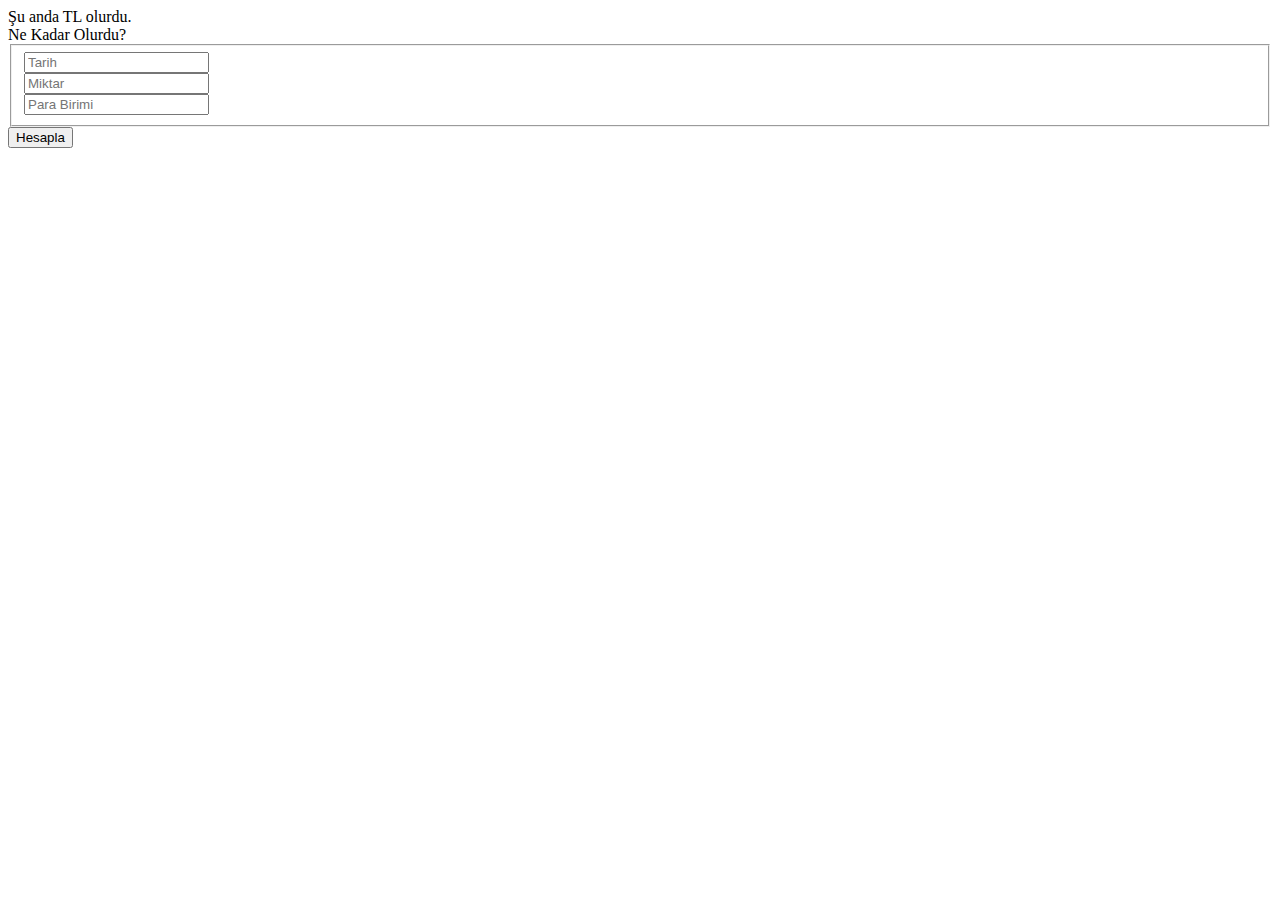
<file: src/main/resources/templates/index.html>
<html xmlns:th="http://www.thymeleaf.org"
      xmlns="http://www.w3.org/1999/xhtml">
<head>
    <meta charset="utf-8"/>
    <meta http-equiv="X-UA-Compatible" content="IE=edge"/>
    <title>Ne Kadar Olurdu?</title>
</head>
<body class="">
<div class="container">
    <th:block th:if="${finalAmount} != null">
        Şu anda
        <th:block th:text="${finalAmount}">
        </th:block>
        TL olurdu.
    </th:block>


    <form autocomplete="off" th:action="@{/}" th:object="${currency}" method="POST" role="form"
          class="sky-form" enctype="utf8">
        <header>Ne Kadar Olurdu?</header>
        <fieldset>
            <section>
                <label class="input">
                    <input th:field="*{date}" type="text" placeholder="Tarih"/>
                </label>
            </section>
            <section>
                <label class="input">
                    <input th:field="*{amount}" type="text" placeholder="Miktar"/>
                </label>
            </section>
            <section>
                <label class="input">
                    <input th:field="*{currencyCode}" type="text" placeholder="Para Birimi"/>
                </label>
            </section>
        </fieldset>
        <footer>
            <button id="btn-signup" type="submit" class="button">Hesapla</button>
        </footer>
    </form>
</div>
</body>
</html>
</file>
